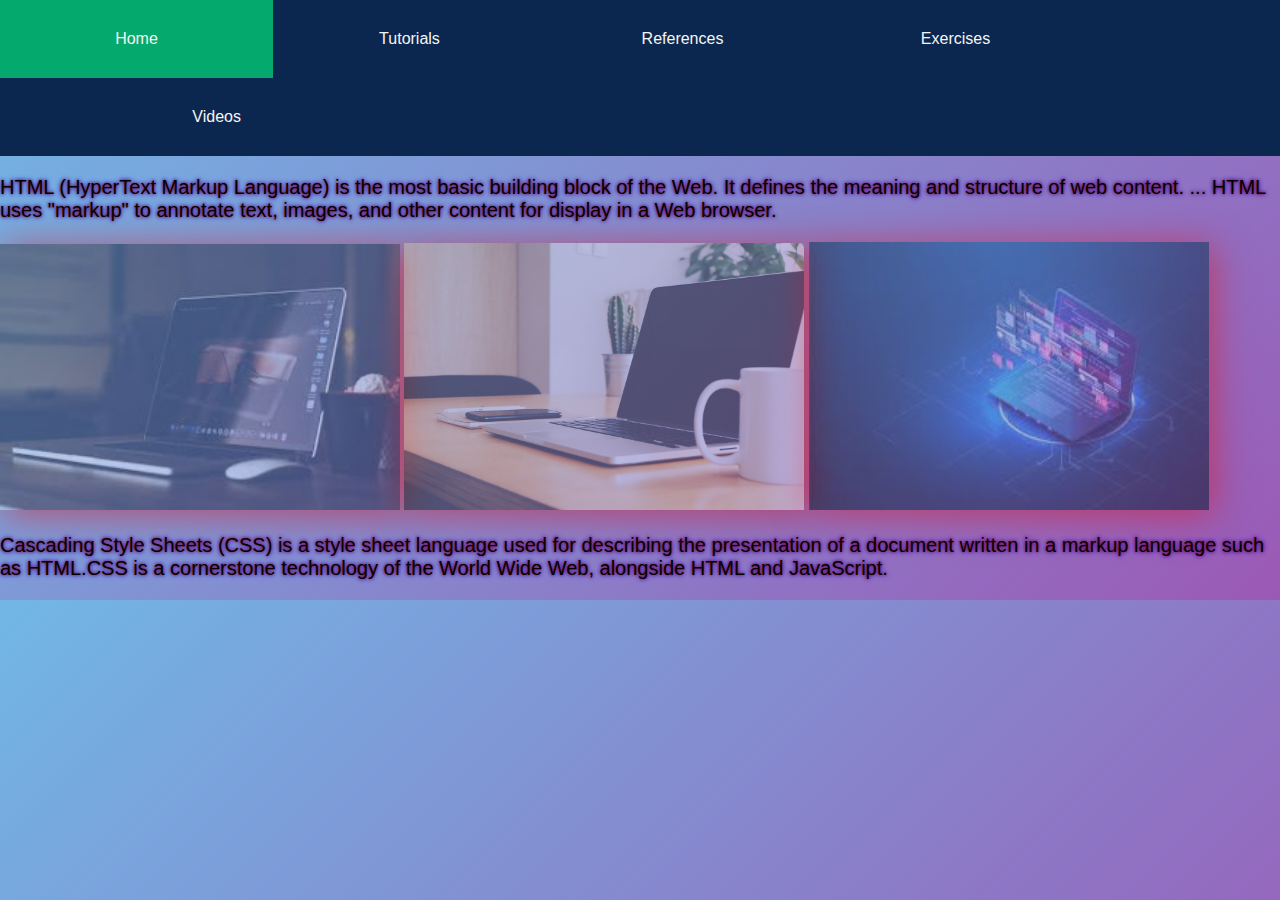
<file: index.html>
<!DOCTYPE html>
<html lang="en">
<head>
    <meta charset="UTF-8">
    <meta http-equiv="X-UA-Compatible" content="IE=edge">
    <meta name="viewport" content="width=device-width, initial-scale=1.0">
    <link rel="stylesheet" href="index.css">
    <title>Lessons</title>
</head>
<body>
    <div id="container">
        <ul>
        <li><a class="active" href="../Lesson3/lesson3.html">Home</a></li>
        <li><a href="#">Tutorials</a></li>
        <li><a href="#">References</a></li>
        <li><a href="#">Exercises</a></li>
        <li><a style="float:right" href="#">Videos</a></li>
        </ul>
        <div class="main">
            <p>HTML (HyperText Markup Language) is the most basic building block of the Web. It defines the meaning and structure of web content. ... HTML uses "markup" to annotate text, images, and other content for display in a Web browser.</p>
            <img src="./webpage.jpg" alt="">
            <img src="./webpage1.jpg" alt="">
            <img src="./webpage2.jpg" height="268px" alt="">
            <p>Cascading Style Sheets (CSS) is a style sheet language used for describing the presentation of a document written in a markup language such as HTML.CSS is a cornerstone technology of the World Wide Web, alongside HTML and JavaScript.</p>
        </div>
    </div>
</body>
</html>
</file>
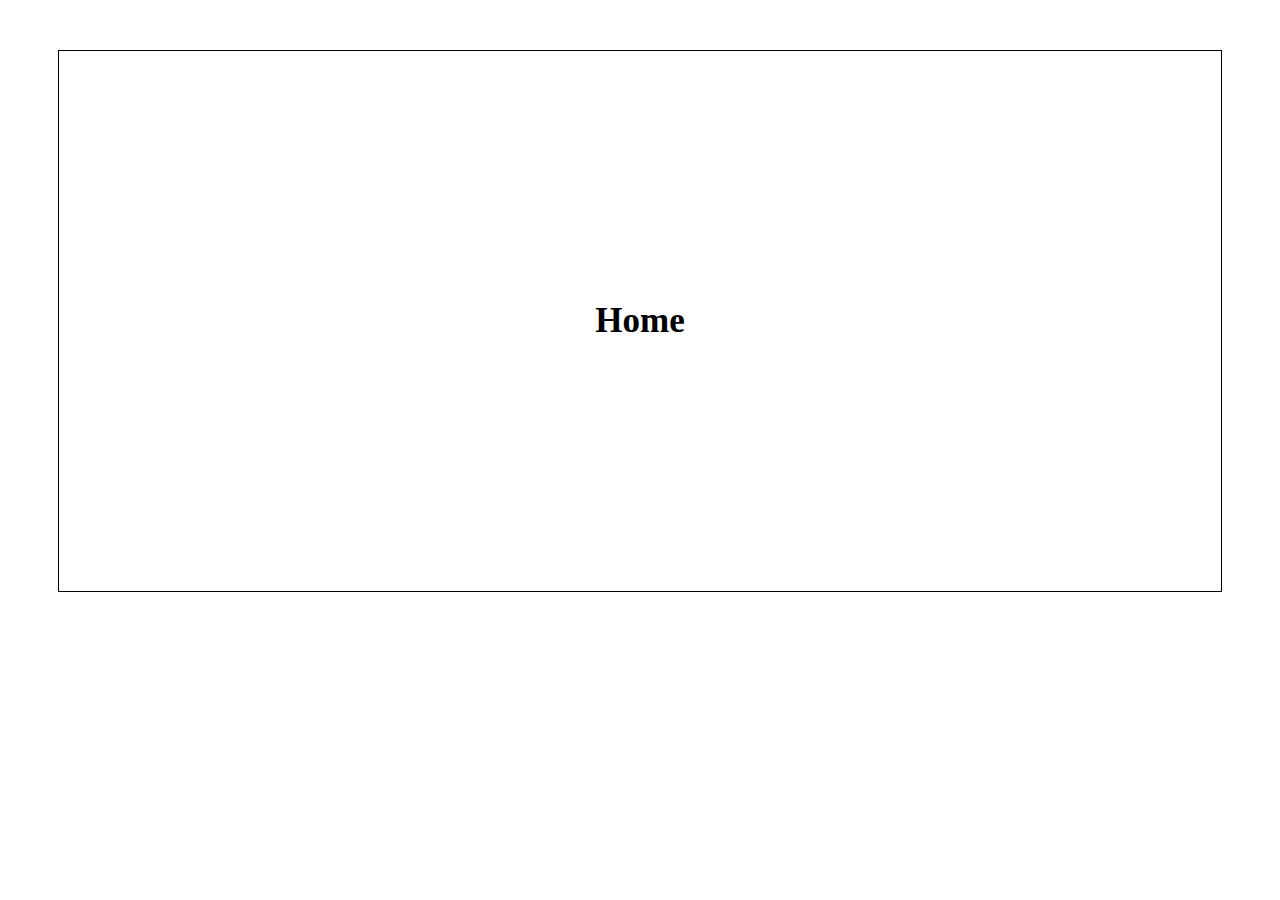
<file: index1.html>
<!DOCTYPE html>
<html lang="en">
<head>
    <meta charset="UTF-8">
    <meta http-equiv="X-UA-Compatible" content="IE=edge">
    <meta name="viewport" content="width=device-width, initial-scale=1.0">
    <link rel="stylesheet" href="index1.css">
    <title>Resources</title>
</head>
<body>
    <div class="container">
        <div class="header">
            <a href="./lesson3.html">Home</a>
        </div>
    </div>
</body>
</html>
</file>
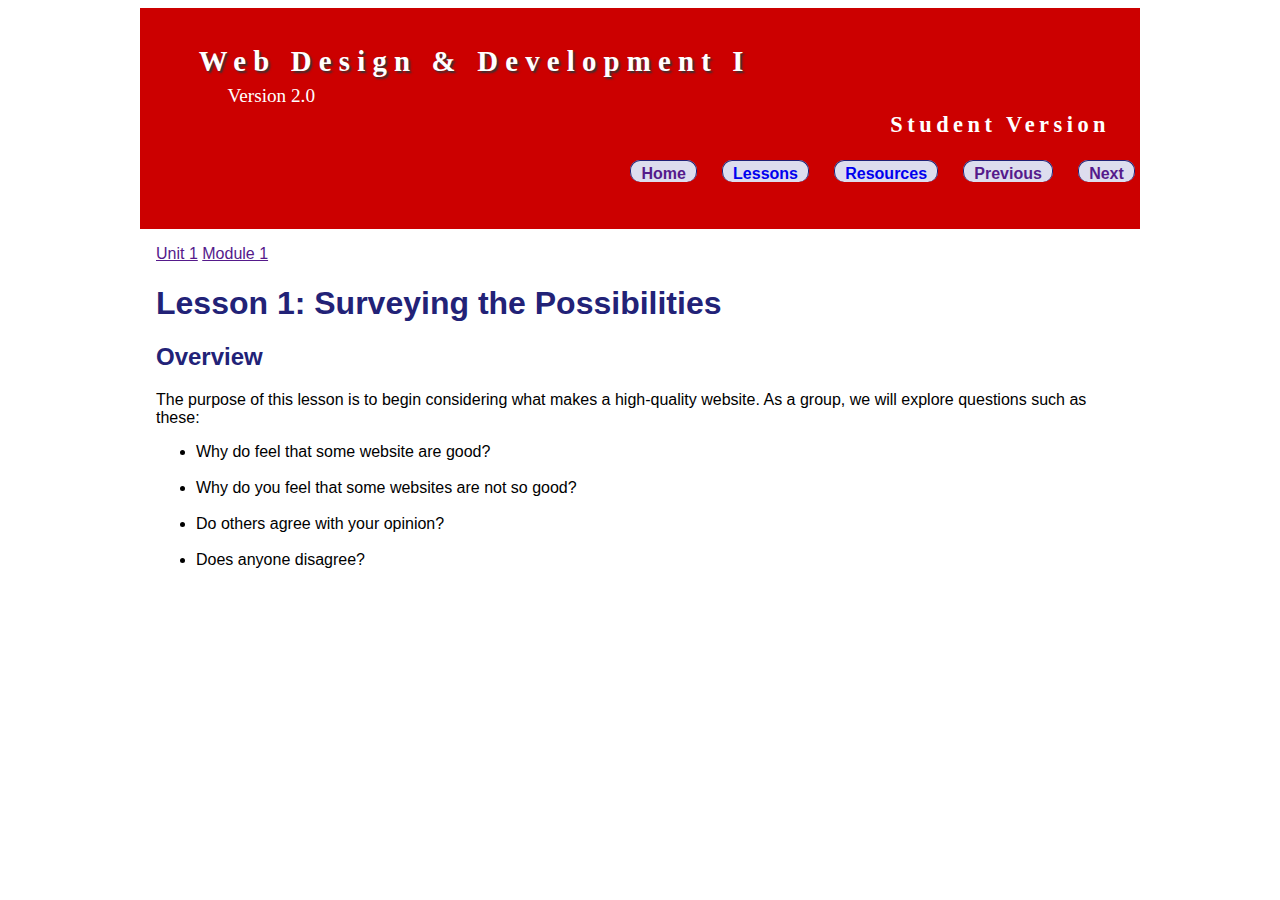
<file: lesson3.html>
<!DOCTYPE html>
<html lang="en">
<head>
    <meta charset="UTF-8">
    <meta http-equiv="X-UA-Compatible" content="IE=edge">
    <meta name="viewport" content="width=device-width, initial-scale=1.0">
    <link rel="stylesheet" href="lesson3.css">
    <title>Landing Page</title>
</head>
<body>
    <div class="wrapper">
    <div class="header">
        <div class="title">Web Design & Development I</div>
        <div class="version">Version 2.0</div>
        <div class="sub">Student Version</div>
        <nav role="navigation" aria-label="Main menu">
            <ul>
        <li><a href="">Home</a></li>
        <li><a href="./index.html">Lessons</a></li>
        <li><a href="./index1.html">Resources</a></li>
        <li><a href="">Previous</a></li>
        <li><a href="">Next</a></li>
        </ul>
    </nav>
    </div>
    <div class="main">
        <a href="" class="main-page">Unit 1</a>
        <a href="" class="main-page">Module 1</a>
        <!-- <a href="">Unit 1</a>
        <a href="">Module 1</a> -->
        <h1>Lesson 1: Surveying the Possibilities</h1>
        <h2>Overview</h2>
        <p>The purpose of this lesson is to begin considering what makes a high-quality website. As a group, we will explore questions such as these:</p>
        <ul>
            <li>Why do feel that some website are good?</li><br>
            <li>Why do you feel that some websites are not so good?</li><br>
            <li>Do others agree with your opinion?</li><br>
            <li>Does anyone disagree?</li><br>
        </ul>
    </div>
    </div>
</body>
</html>
</file>
<file: index.css>
* {
    box-sizing: border-box;
    font-family: Arial, sans-serif;
}
body {
    margin: 0;
    padding: 0;
    background: linear-gradient(135deg, #71b7e6, #9b59b6);
    display: flex;
}
ul {
    list-style-type: none;
    margin: 0;
    padding: 0;
    overflow: hidden;
    background: rgb(12, 39, 79);
}
li {
    width: 273px;
    float: left;
    border-radius: 1px solid #bbb; 
}
li:last-child {
    border-right: none;
}
li a {
    display: block;
    color: whitesmoke;
    text-align: center;
    padding: 30px 32px;
    text-decoration: none;
}
li a:hover:not(.active) {
    background-color: #111;
}
.active {
    background-color: #04aa6d;
}
p {
    font-family: Arial, Helvetica, sans-serif;
    font-size: 20px;
    text-shadow: 0 0 3px rgb(162, 11, 11), 0 0 5px #0000ff;
}
.main {
    position: relative;
}
img {
    width: 400px;
    opacity: 0.5;
    box-shadow: 4px 4px 35px rgb(232, 7, 7);
}
img:hover {
    opacity: 1.0;
    position: relative;
    bottom: 10px;
}
</file>
<file: index1.css>
body {
    animation-name: box;
    animation-duration: 40s;
    /* animation-timing-function: linear; */
}
.header {
    border: 1px solid black;
    margin: 50px;
    padding: 250px;
    text-align: center;
}
@keyframes box {
    0% {background-color: red}
    25% {background-color: yellow}
    50% {background-color: blue}
    75% {background-color: orange}
    100% {background-color: green}
}
a {
    text-decoration: none;
    font-size: 35px;
    padding: 15px;
    margin: 20px;
    font-weight: bold;
    color: black;
    text-shadow: 4px 4px 20px white, 0 0 2px whitesmoke, 2px 2px 2px rgba(255, 255, 255, 0.768);
}
</file>
<file: lesson3.css>
.wrapper {
    margin: 0 auto;
    width: 1000px;
}
.header {
    background-color: #cc0000;
    display: block;
    padding: 30px;
}
.title {
    font-family: Cambria, Trajan serif;
    font-size: 1.8em;
    letter-spacing: 0.25em;
    margin: 0.25em 1em;
    color: #fff;
    font-weight: bold;
    text-shadow: 2px 2px 2px #333333;
}
.version {
    font-family: Cambria, Trajan serif;
    font-size: 1.2em;
    color: #ffffff;
    margin: 0.25em 3em;
}
.sub {
    font-family: Cambria, Trajan serif;
    font-size: 1.4em;
    color: #ffffff;
    text-align: right;
    font-weight: bold;
    letter-spacing: 0.2em;
    padding-bottom: 0.5em;
}
nav ul li a {
    padding: 0.25em 0.65em 0 0.65em;
    margin-bottom: 0;
    margin-left: 20px;
    border: 1px solid #227;
    border-top-left-radius: 10px;
    border-top-right-radius: 10px;
    border-bottom-left-radius: 10px;
    border-bottom-right-radius: 10px;
    border-bottom: none;
    background: #DDE;
    text-decoration: none;
}
nav ul li {
    padding: 0;
    list-style: none;
    margin: 0;
    display: inline;
}
nav ul {
    margin-left: 400px;
    font-family: Arial, sans-serif;
    font-weight: bold;
    width: 100%;
}
ul {
    list-style-type: disc;
}
a:hover {
    background-color: #fff;
    cursor: pointer;
}
.main {
    font-family: Arial, Helvetica, sans-serif;
    font-size: 16px;
    padding: 16px;
}
h1, h2 {
    font-family: Arial, Helvetica, sans-serif;
    color: #227;
}
a:hover {
    background-color: #fff;
}
a:hover {
    background-color: #fff;
}
</file>
